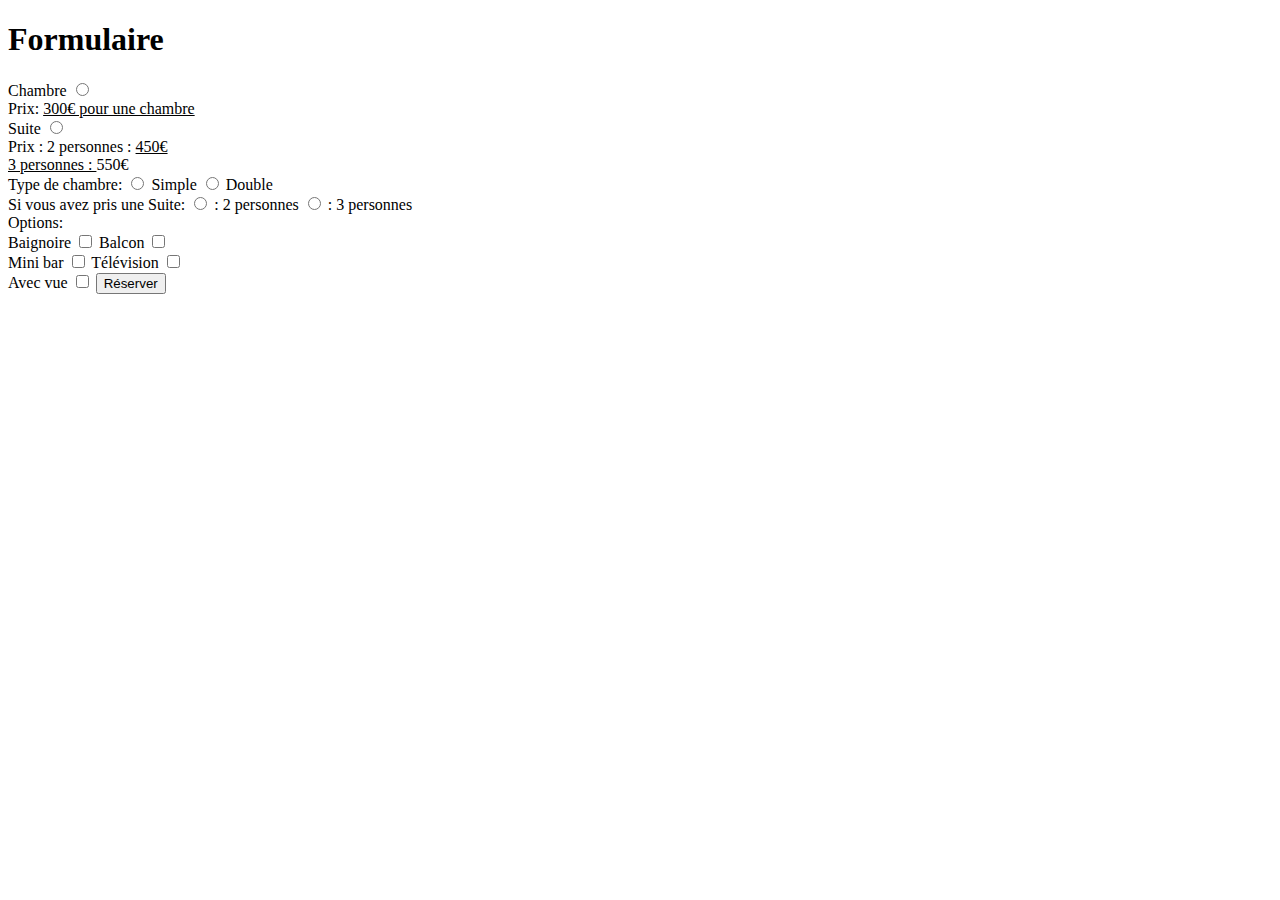
<file: formulaire.html>
<!DOCTYPE HTML>

<html lang="fr-FR">

    <head>
        <meta charset="UTF-8">
        <meta name="viewport" content="width=device-width, initial-scale=1.0, viewport-fit=cover">
        <meta http-equiv="X-UA-Compatible" content="ie=edge">
        <title> Formulaire d'Insertion </title>
        <link rel="stylesheet" href="style.css">
    </head>

    <body>
        <h1>Formulaire</h1>
        <form method="post" action="formulaire_traitement.php">
            Chambre <input type="radio" name="Catégorie" value="Chambre"><br> Prix: <ins>300€ pour une chambre</ins><br>
            Suite <input type="radio" name="Catégorie" value="Suite"><br> Prix : 2 personnes : <ins> 450€ <br> 3 personnes : </ins> 550€<br>
            Type de chambre: <input type="radio" name="Pers" value="Simple"> Simple  <input type="radio" name="Pers" value="Double"> Double <br>
            Si vous avez pris une Suite: <input type="radio" name="Pers" value="2 personnes"> : 2 personnes <input type="radio" name="Pers" value="3 personnes"> : 3 personnes <br>
            Options:<br>
            Baignoire <input type="checkbox" name="Baignoire" value="Baignoire"> Balcon <input type="checkbox" name="Balcon" value="Balcon"><br>
            Mini bar <input type="checkbox" name="MiniBar" value="MiniBar"> Télévision <input type="checkbox" name="Télévision" value="Télévision"><br>
            Avec vue <input type="checkbox" name="Vue" value="Vue">
            <input type="submit" value="Réserver">
        </form>
    </body>
</html>
</file>
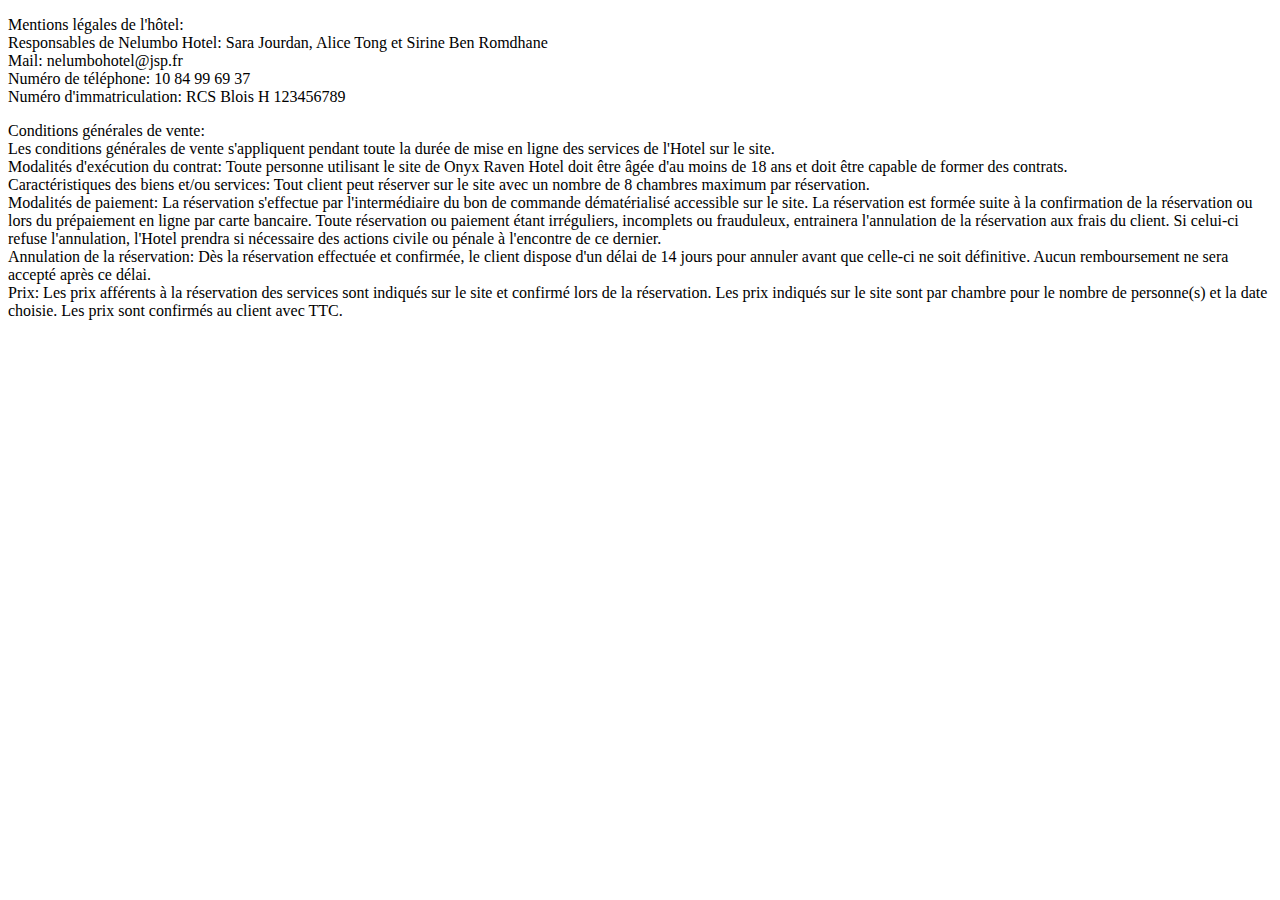
<file: mentions_legales.html>
<!DOCTYPE html>

<html lang="fr-FR">

<head>
    <meta charset="UTF-8">
    <meta name="viewport" content="width=device-width, initial-scale=1.0, viewport-fit=cover">
    <meta http-equiv="X-UA-Compatible" content="ie=edge">
    <title> Mentions légales de Nelumbo Hotel</title>
    <link rel="stylesheet" href="style.css">
</head>
<body>
    <p>
    Mentions légales de l'hôtel: <br>
    Responsables de Nelumbo Hotel: Sara Jourdan, Alice Tong et Sirine Ben Romdhane <br>
    Mail: nelumbohotel@jsp.fr <br>
    Numéro de téléphone: 10 84 99 69 37 <br>
    Numéro d'immatriculation: RCS Blois H 123456789
    </p>

    <p>
    Conditions générales de vente: <br>
    Les conditions générales de vente s'appliquent pendant toute la durée de mise en ligne des services de l'Hotel sur le site. <br>
    Modalités d'exécution du contrat: Toute personne utilisant le site de Onyx Raven Hotel doit être âgée d'au moins de 18 ans et doit être capable de former des contrats. <br>
    Caractéristiques des biens et/ou services: Tout client peut réserver sur le site avec un nombre de 8 chambres maximum par réservation. <br>
    Modalités de paiement: La réservation s'effectue par l'intermédiaire du bon de commande dématérialisé accessible sur le site. La réservation est formée suite à la confirmation de la réservation ou lors du prépaiement en ligne par carte bancaire. Toute réservation ou paiement étant irréguliers, incomplets ou frauduleux, entrainera l'annulation de la réservation aux frais du client. Si celui-ci refuse l'annulation, l'Hotel prendra si nécessaire des actions civile ou pénale à l'encontre de ce dernier. <br>
    Annulation de la réservation: Dès la réservation effectuée et confirmée, le client dispose d'un délai de 14 jours pour annuler avant que celle-ci ne soit définitive. Aucun remboursement ne sera accepté après ce délai. <br>
    Prix: Les prix afférents à la réservation des services sont indiqués sur le site et confirmé lors de la réservation. Les prix indiqués sur le site sont par chambre pour le nombre de personne(s) et la date choisie. Les prix sont confirmés au client avec TTC.
    </p>
</body>
</file>
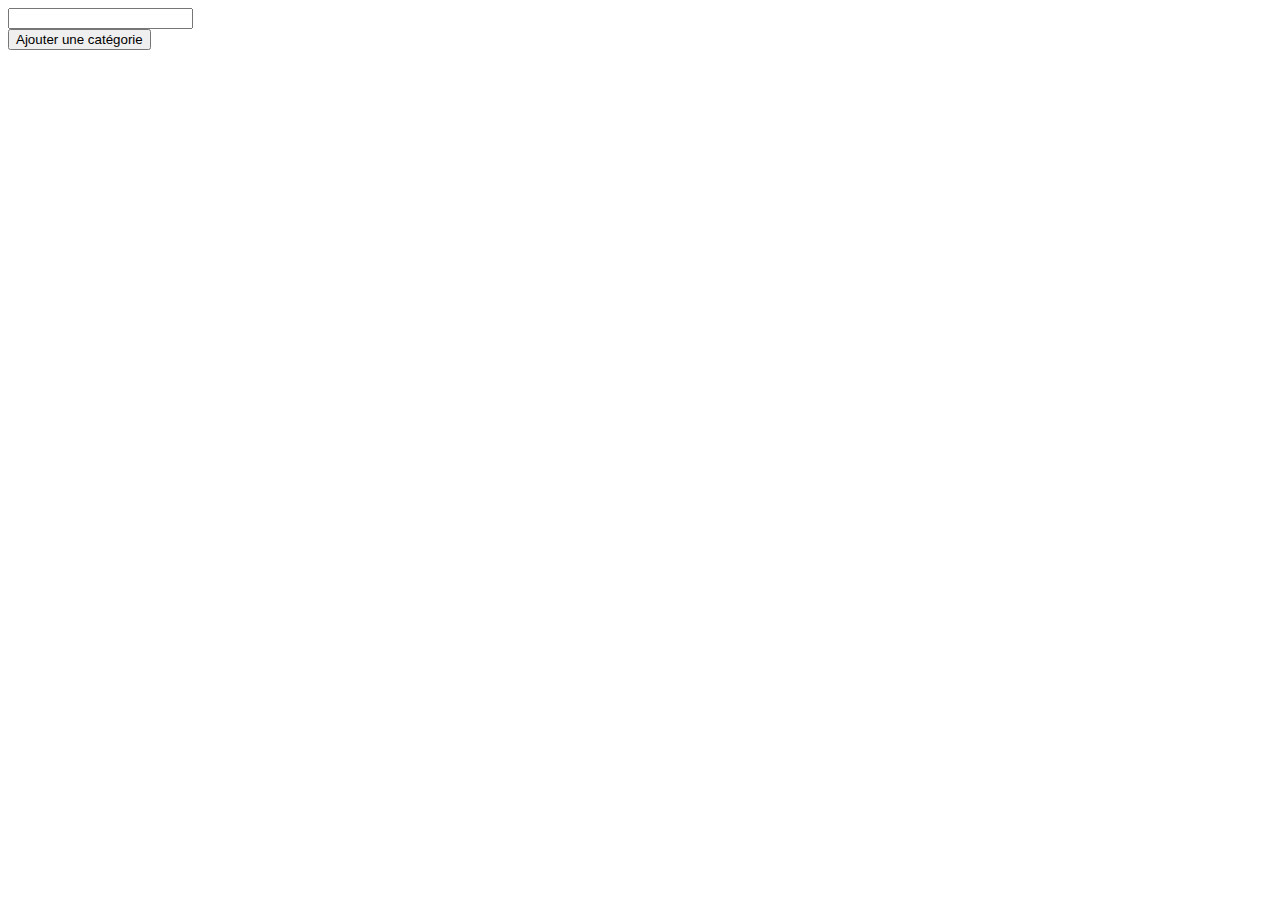
<file: categories/create.html>
<!DOCTYPE html>
<html lang="fr">
    <head>
        <meta charset="utf-8">
        <title>
            Boîte à idées - Création d'une catégorie
        </title>
    </head>
    <body>
        <form method="post" action="insert.php">
            <input name="nom">
            <br>
            <input type="submit" value="Ajouter une catégorie">
        </form>
    </body>
</html>
</file>
<file: style.css>
*,
*::before
*::after {
    margin: 0;
    padding: 0;
    box-sizing: border-box;
}

header {
    text-align: center;
    position: relative;
    font-size: 40px;
}

.video-lotus {
    position: relative;
    overflow: hidden;
    width: 100%;
    height: auto;
}

.mentions {
    position: relative;
    text-align: end;
}
</file>
